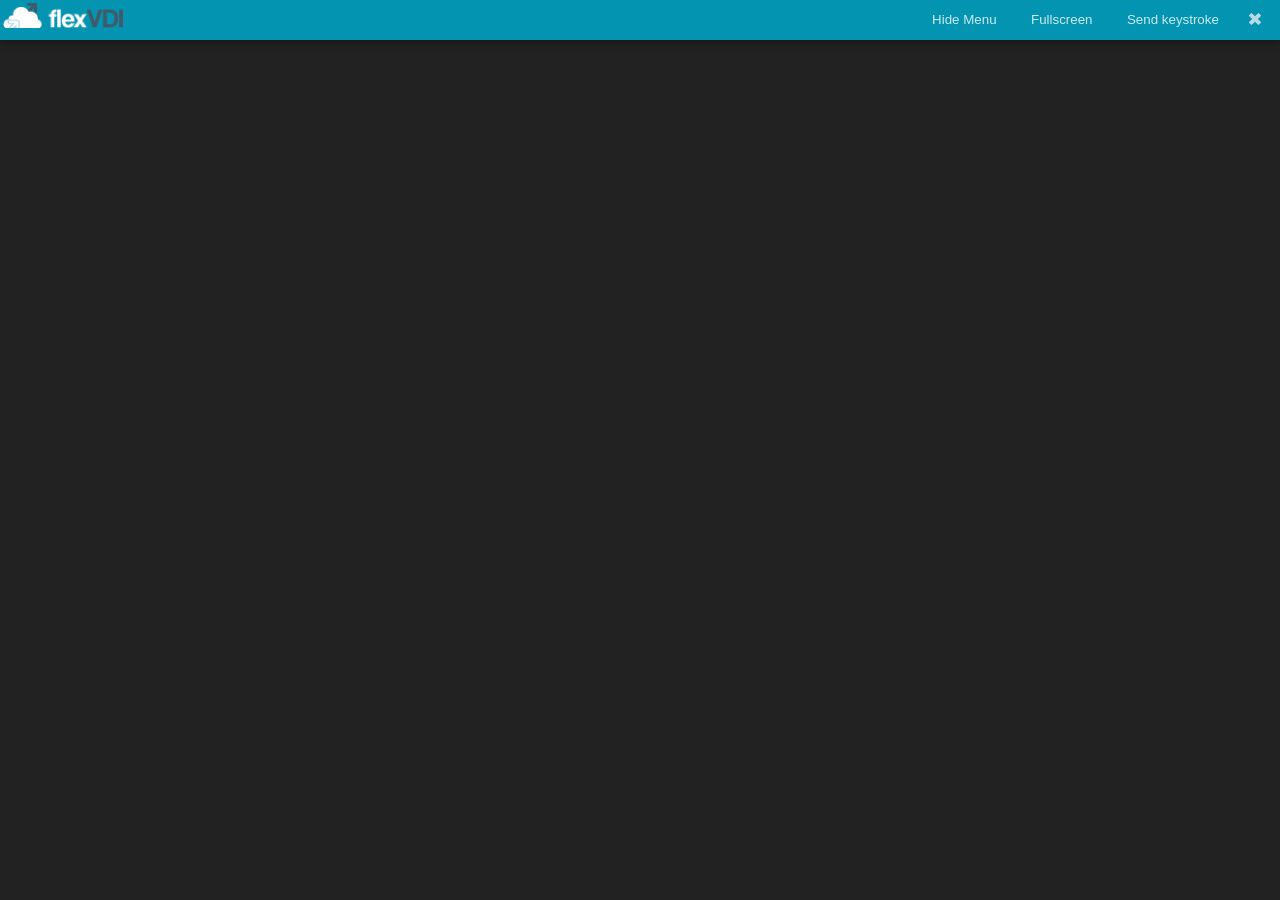
<file: plugins/dynamix.vm.manager/spiceflex.html>
<!DOCTYPE html>
<!--

eyeOS Spice Web Client
Copyright (c) 2015 eyeOS S.L.

Contact Jose Carlos Norte (jose@eyeos.com) for more information about this software.

This program is free software; you can redistribute it and/or modify it under
the terms of the GNU Affero General Public License version 3 as published by the
Free Software Foundation.

This program is distributed in the hope that it will be useful, but WITHOUT
ANY WARRANTY; without even the implied warranty of MERCHANTABILITY or FITNESS
FOR A PARTICULAR PURPOSE.  See the GNU Affero General Public License for more
details.

You should have received a copy of the GNU Affero General Public License
version 3 along with this program in the file "LICENSE".  If not, see
<http://www.gnu.org/licenses/agpl-3.0.txt>.

See www.eyeos.org for more details. All requests should be sent to licensing@eyeos.org

The interactive user interfaces in modified source and object code versions
of this program must display Appropriate Legal Notices, as required under
Section 5 of the GNU Affero General Public License version 3.

In accordance with Section 7(b) of the GNU Affero General Public License version 3,
these Appropriate Legal Notices must retain the display of the "Powered by
eyeos" logo and retain the original copyright notice. If the display of the
logo is not reasonably feasible for technical reasons, the Appropriate Legal Notices
must display the words "Powered by eyeos" and retain the original copyright notice.

-->
<html>
    <head>
        <title>flexVDI WebPortal - powered by eyeOS</title>
        
    <base href="spice-web-client-master/./">
        <meta charset="utf-8">
        <!-- libs -->
        <script src="lib/modernizr.js"></script>
        <script src="lib/jquery-2.0.3.js"></script>
        <script src="lib/jquery-mousewheel.js"></script>
        <script src="lib/jgestures.min.js"></script>
        <script src="lib/pixastic.js"></script>
        <script src="lib/base64.js"></script>
        <script src="lib/biginteger.js"></script>
        <script src="lib/virtualjoystick.js"></script>
        <script src="lib/prettyprint.js"></script>
        <script src="lib/jquery.nok.min.js"></script>
        <!-- ticketing -->
        <script src="lib/jsbn.js"></script>
        <script src="lib/jsbn2.js"></script>
        <script src="lib/prng4.js"></script>
        <script src="lib/rng.js"></script>
        <script src="lib/sha1.js"></script>
        <script src="lib/encrypt.js"></script>
        <!-- end libs -->
        <!-- core -->
        <script src="swcanvas/swcanvas.js"></script>
        <script src="lib/bowser.js"></script>
        <script src="lib/utils.js"></script>
        <script src="lib/flipper.js"></script>
        <script src="lib/CollisionDetector.js"></script>
        <script src="lib/GlobalPool.js"></script>
        <script src="lib/GenericObjectPool.js"></script>
        <script src="lib/AsyncConsumer.js"></script>
        <script src="lib/AsyncWorker.js"></script>
        <script src="lib/PacketWorkerIdentifier.js"></script>
        <script src="spiceobjects/spiceobjects.js"></script>
        <script src="spiceobjects/generated/protocol.js"></script>
        <script src="lib/graphicdebug.js"></script>
        <script src="lib/images/lz.js"></script>
        <script src="lib/images/bitmap.js"></script>
        <script src="lib/images/png.js"></script>
        <script src="lib/runqueue.js"></script>
        <script src="lib/graphic.js"></script>
        <script src="lib/queue.js"></script>
        <script src="lib/ImageUncompressor.js"></script>
        <script src="lib/SyncAsyncHandler.js"></script>
        <script src="lib/IntegrationBenchmark.js"></script>
        <script src="lib/stuckkeyshandler.js"></script>
        <script src="lib/timelapsedetector.js"></script>
        <script src="lib/displayRouter.js"></script>
        <script src="lib/rasterEngine.js"></script>
        <script src="lib/DataLogger.js"></script>
        <script src="network/socket.js"></script>
        <script src="network/clusternodechooser.js"></script>
        <script src="network/socketqueue.js"></script>
        <script src="network/packetcontroller.js"></script>
        <script src="network/packetextractor.js"></script>
        <script src="network/packetreassembler.js"></script>
        <script src="network/reassemblerfactory.js"></script>
        <script src="network/sizedefiner.js"></script>
        <script src="network/packetlinkfactory.js"></script>
        <script src="network/spicechannel.js"></script>
        <script src="network/busconnection.js"></script>
        <script src="network/websocketwrapper.js"></script>
        <script src="network/connectioncontrol.js"></script>
        <script src="application/agent.js"></script>
        <script src="application/spiceconnection.js"></script>
        <script src="application/clientgui.js"></script>
        <script src="application/packetprocess.js"></script>
        <script src="application/packetfilter.js"></script>
        <script src="application/packetfactory.js"></script>
        <script src="application/application.js"></script>
        <script src="application/virtualmouse.js"></script>
        <script src="application/imagecache.js"></script>
        <script src="application/rasteroperation.js"></script>
        <script src="application/stream.js"></script>
        <script src="application/inputmanager.js"></script>
        <script src="process/busprocess.js"></script>
        <script src="process/displayprocess.js"></script>
        <script src="process/displaypreprocess.js"></script>
        <script src="process/inputprocess.js"></script>
        <script src="process/cursorprocess.js"></script>
        <script src="process/playbackprocess.js"></script>
        <script src="process/mainprocess.js"></script>
        <script src="keymaps/keymapes.js"></script>
        <script src="keymaps/keymapit.js"></script>
        <script src="keymaps/keymapus.js"></script>
        <script src="keymaps/keymapfr.js"></script>
        <script src="keymaps/keymapru.js"></script>
        <script src="keymaps/keymap.js"></script>
        <script src="application/WorkerProcess.js"></script>
		<script src="flexvdi/inactivity.js"></script>
        <script src="flexvdi/flexvdi.js"></script>
        <script src="flexvdi/extwin.js"></script>
        <script src="translation.js"></script>
        <script src="run.js"></script>
        <!-- end core -->
        <meta content="yes" name="apple-mobile-web-app-capable" />

    <link rel="stylesheet" type="text/css" href="./spice.css">
    <link rel="stylesheet" type="text/css" href="./lib/jquery.nok.min.css">
        <style type="text/css">
            body {
                background-color:#222;
                padding:0;
                margin:0;
            }

            #integrationBenchmark {
                display: none;
                position:absolute;
                z-index: 10000000000000000000000000;
                top:0;
                right:0;
                bottom:0;
                left:0;
                text-align: center;
                background-color: rgba(0, 0, 0, 0.2);
            }

            #integrationBenchmark .closeButton {
                position: absolute;
                top: 0;
                right: 0;
                padding: 5px;
                background-color: #fff;
                color: #000;
                cursor: pointer;
            }

            #integrationBenchmark .result {
                font-size: 4em;
                font-weight: bold;
                position: absolute;
                top: 50%;
                left: 35%;
                color: #0f0;
                background-color: #fff;
            }

            #launchWordButton {
                position:absolute;
                top:50%;
            }

        </style>
    </head>
    <body>
        <div id="login" onMouseOver="showMenuBar();" onMouseOut="hideMenuBar();">
            <span class="logo"></span>
            <div class="float-right">
                <button id="uploadfile" onclick="showExtWin();">Subir Fichero</button>
                <button id="menubarbutton" onclick="toggleMenuBar();">Ocultar Menu</button>
                <button id="fullscreen" onclick="toggleFullScreen(document.body);">Pantalla Completa</button>
                <div class="dropdown">
                    <button id="keystroke" onclick="showKeystrokesMenu()" class="dropbtn">Combinación de teclas</button>
                    <div id="keystrokes-menu" class="dropdown-content">
                        <button onclick="sendKeystroke(this)">Ctrl+Alt+Del</button>
                        <button onclick="sendKeystroke(this)">Alt+Tab</button>
                        <button onclick="sendKeystroke(this)">Win+L</button>
                        <button onclick="sendKeystroke(this)">Ctrl+Win+Right</button>
                        <button onclick="sendKeystroke(this)">Ctrl+Win+Left</button>
                        <button onclick="sendKeystroke(this)">Ctrl+Alt+F1</button>
                        <button onclick="sendKeystroke(this)">Ctrl+Alt+F2</button>
                        <button onclick="sendKeystroke(this)">Ctrl+Alt+F3</button>
                        <button onclick="sendKeystroke(this)">Ctrl+Alt+F4</button>
                        <button onclick="sendKeystroke(this)">Ctrl+Alt+F5</button>
                        <button onclick="sendKeystroke(this)">Ctrl+Alt+F6</button>
                        <button onclick="sendKeystroke(this)">Ctrl+Alt+F7</button>
                        <button onclick="sendKeystroke(this)">Ctrl+Alt+F8</button>
                        <button onclick="sendKeystroke(this)">Ctrl+Alt+F9</button>
                        <button onclick="sendKeystroke(this)">Ctrl+Alt+F10</button>
                        <button onclick="sendKeystroke(this)">Ctrl+Alt+F11</button>
                        <button onclick="sendKeystroke(this)">Ctrl+Alt+F12</button>
                    </div>
                </div>
                <button id="showclientid" onclick="showClientID();">Mostrar Id</button>
                <button id="close" onclick="showCloseDialog();">&nbsp</button>
            </div>
        </div>

        <div id="screen"></div>
        <input type="button" value="getStats" style="display:none;position:absolute;top:0px;right:0px;z-index:100;width:200px;height:200px;" id="getStats" />
        <input type="text" id="hiddeninput" style="display:none;opacity:0;font-size: 60px;color:transparent"/>
        <div id="canvasSpace" style="display: none; height: 1024px"></div>
        <div id="graphicDebug" style="display: none; background-color: white; font-family: Consolas,Lucida Console,Courier,mono">
            <button id="clearButton" type="button" onclick="$(debugInfo).html('');">Clear</button>
            <input id="logActive" type="checkbox" value="Log">Log
            <div id="debugInfo" style="background-color: white"></div>
        </div>
        <div id="integrationBenchmark"  style="" width=100% height=100%>
            <div class="closeButton" onclick="closeIntegrationBenchmark();">X</div>
            <button id="launchWordButton"  type="button" onclick="startBenchmark();">Start benchmark</button>
        </div>

        <div id="overlay"></div>
        <div id="dialog-fs" class="overlay-dialog">
            <div id="dialog_fs_text" class="overlay-text">
                La aplicación solicita permiso para acceder a su Escritorio VDI en modo Pantalla Completa.
            </div>
            <div id="dialog-fs-input" class="overlay-input">
                <button class="float-right tr-cancel" type="button" onclick="overlayAction(false)">Cancelar</button>
                <button class="float-right tr-accept" type="button" onclick="overlayAction(true)">Aceptar</button>
            </div>
        </div>

        <div id="dialog-close" class="overlay-dialog">
            <div id="dialog_close_text" class="overlay-text">
                Su sesión de VDI se cerrará. Por favor, asegúrese de que ha guardado sus cambios.
            </div>
            <div id="dialog-close-input" class="overlay-input">
                <button class="float-right tr-cancel" type="button" onclick="closeAction(false)">Cancelar</button>
                <button class="float-right tr-accept" type="button" onclick="closeAction(true)">Aceptar</button>
            </div>
        </div>
        <div id="dialog-end" class="overlay-dialog">
            <div id="dialog_end_text" class="overlay-text-end">
                Su sesión de VDI ha finalizado. Por favor, cierre esta ventana.
            </div>
        </div>

		<div id="inactivity-close" class="overlay-dialog">
            <div id="inactivity_close_text" class="overlay-text">
                Su sesión de VDI se cerrará por inactividad.
            </div>
            <div id="dialog-close-input" class="overlay-input">
                <button class="float-right tr-cancel" type="button" onclick="stopInactivityCountdown()">Cancelar</button>
            </div>
        </div>
        <div id="inactivity-end" class="overlay-dialog">
            <div id="inactivity_end_text" class="overlay-text-end">
                Su sesión de VDI ha sido cerrada por inactividad. Por favor, cierre esta ventana.
            </div>
        </div>

        <div id="error" class="overlay-dialog">
            <div id="error_text" class="overlay-text-end">
                Error de conexión. Por favor, cierre esta ventana.
            </div>
        </div>

        <div id="extwin">
            <div id="extwin-title" class="extwin-title">
                <button id="extwin-close" onclick="hideExtWin();">&nbsp</button>
            </div>
            <iframe src="extwin.html"></iframe>
        </div>

        <script>
            var fsmode = read_cookie("fsmode");
            if (fsmode == "true") {
                document.getElementById("overlay").style.visibility = "visible";
                document.getElementById("dialog-fs").style.visibility = "visible";
            }

            if (exturl == null || exturl == "") {
                document.getElementById("uploadfile").style.visibility = "hidden";
            }

            if (extwidth != null && extwidth != "") {
                document.getElementById("extwin").style.width = extwidth;
            }

            if (extheight != null && extheight != "") {
                document.getElementById("extwin").style.height = extheight;
            }
			setInactivityTimer();
        </script>
    </body>
</html>
</file>
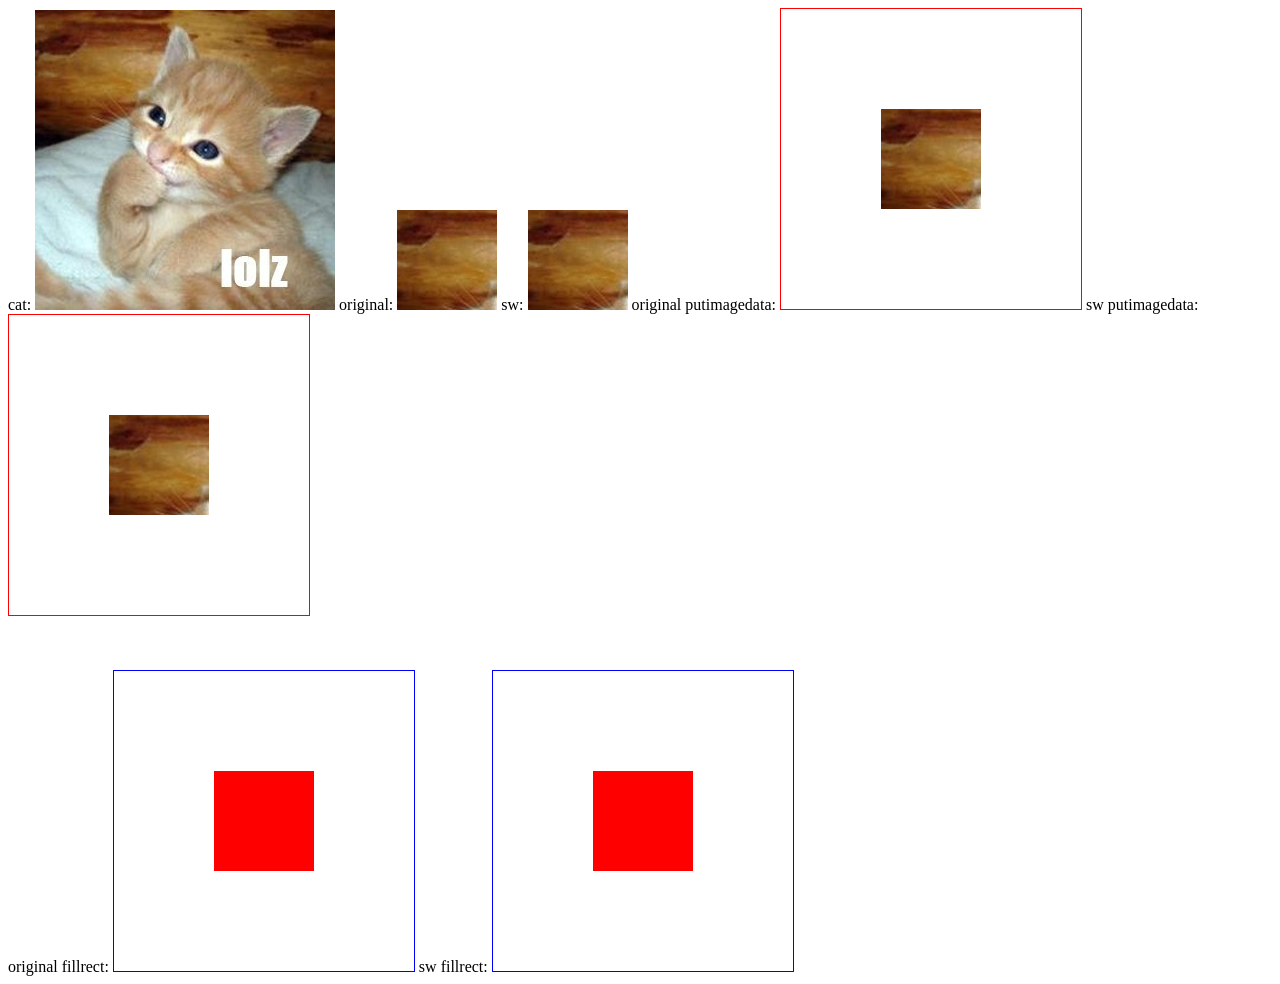
<file: plugins/dynamix.vm.manager/spice-eyeos/swcanvas/test.html>
<html>
<head>
    <title>Test SWCanvas</title>
    <script src="https://code.jquery.com/jquery-2.1.4.min.js"></script>
    <script src="swcanvas.js"></script>
    <script>
        $( window ).load(function() {
            var img = new Image();
            img.src = 'cat.jpg';
            img.onload = function() {
                var canvas = $('#canvas')[0];
                var ctx = canvas.getContext('2d');
                ctx.drawImage(this, 0, 0);

                //extract subimage
                var imgDataOriginal = ctx.getImageData(10, 10, 100, 100);

                //swcanvas!
                var swcanvas = new SWCanvas(canvas);
                //the canvas is already filled, so flushback to fill it with the canvas
                swcanvas.flushBack();

                //check getImageData
                var imgDataSW = swcanvas.getImageData(10, 10, 100, 100);

                $('#canvasOriginal')[0].getContext('2d').putImageData(imgDataOriginal, 0, 0);
                $('#canvasSW')[0].getContext('2d').putImageData(imgDataSW, 0, 0);

                $('#canvasOriginalPut')[0].getContext('2d').putImageData(imgDataOriginal, 100, 100);

                //another swcanvas
                var swcanvasput = new SWCanvas($('#canvasSWPut')[0]);
                swcanvasput.flushBack();

                swcanvasput.putImageData(imgDataOriginal, 100, 100);
                swcanvasput.flush();

                //fillrect
                var ctxFill = $('#canvasOriginalFill')[0].getContext('2d');
                ctxFill.fillStyle = 'red';
                ctxFill.fillRect(100, 100, 100, 100);

                //fill sw
                var swcanvasFill = new SWCanvas($('#canvasSWFill')[0]);
                swcanvasFill.flushBack();

                swcanvasFill.fillRect(255, 0, 0, 100, 100, 100, 100);
                swcanvasFill.flush();
            }


        });
    </script>
</head>
<body>
    cat:
    <canvas id="canvas" width="300" height="300"></canvas>
    original:
    <canvas id="canvasOriginal" width="100" height="100"></canvas>
    sw:
    <canvas id="canvasSW" width="100" height="100"></canvas>
    original putimagedata:
    <canvas id="canvasOriginalPut" width="300" height="300" style="border:1px solid red"></canvas>
    sw putimagedata:
    <canvas id="canvasSWPut" width="300" height="300" style="border:1px solid red"></canvas>
    <br/><br/><br/><br/>
    original fillrect:
    <canvas id="canvasOriginalFill" width="300" height="300" style="border:1px solid blue"></canvas>
    sw fillrect:
    <canvas id="canvasSWFill" width="300" height="300" style="border:1px solid blue"></canvas>
</body>
</html>
</file>
